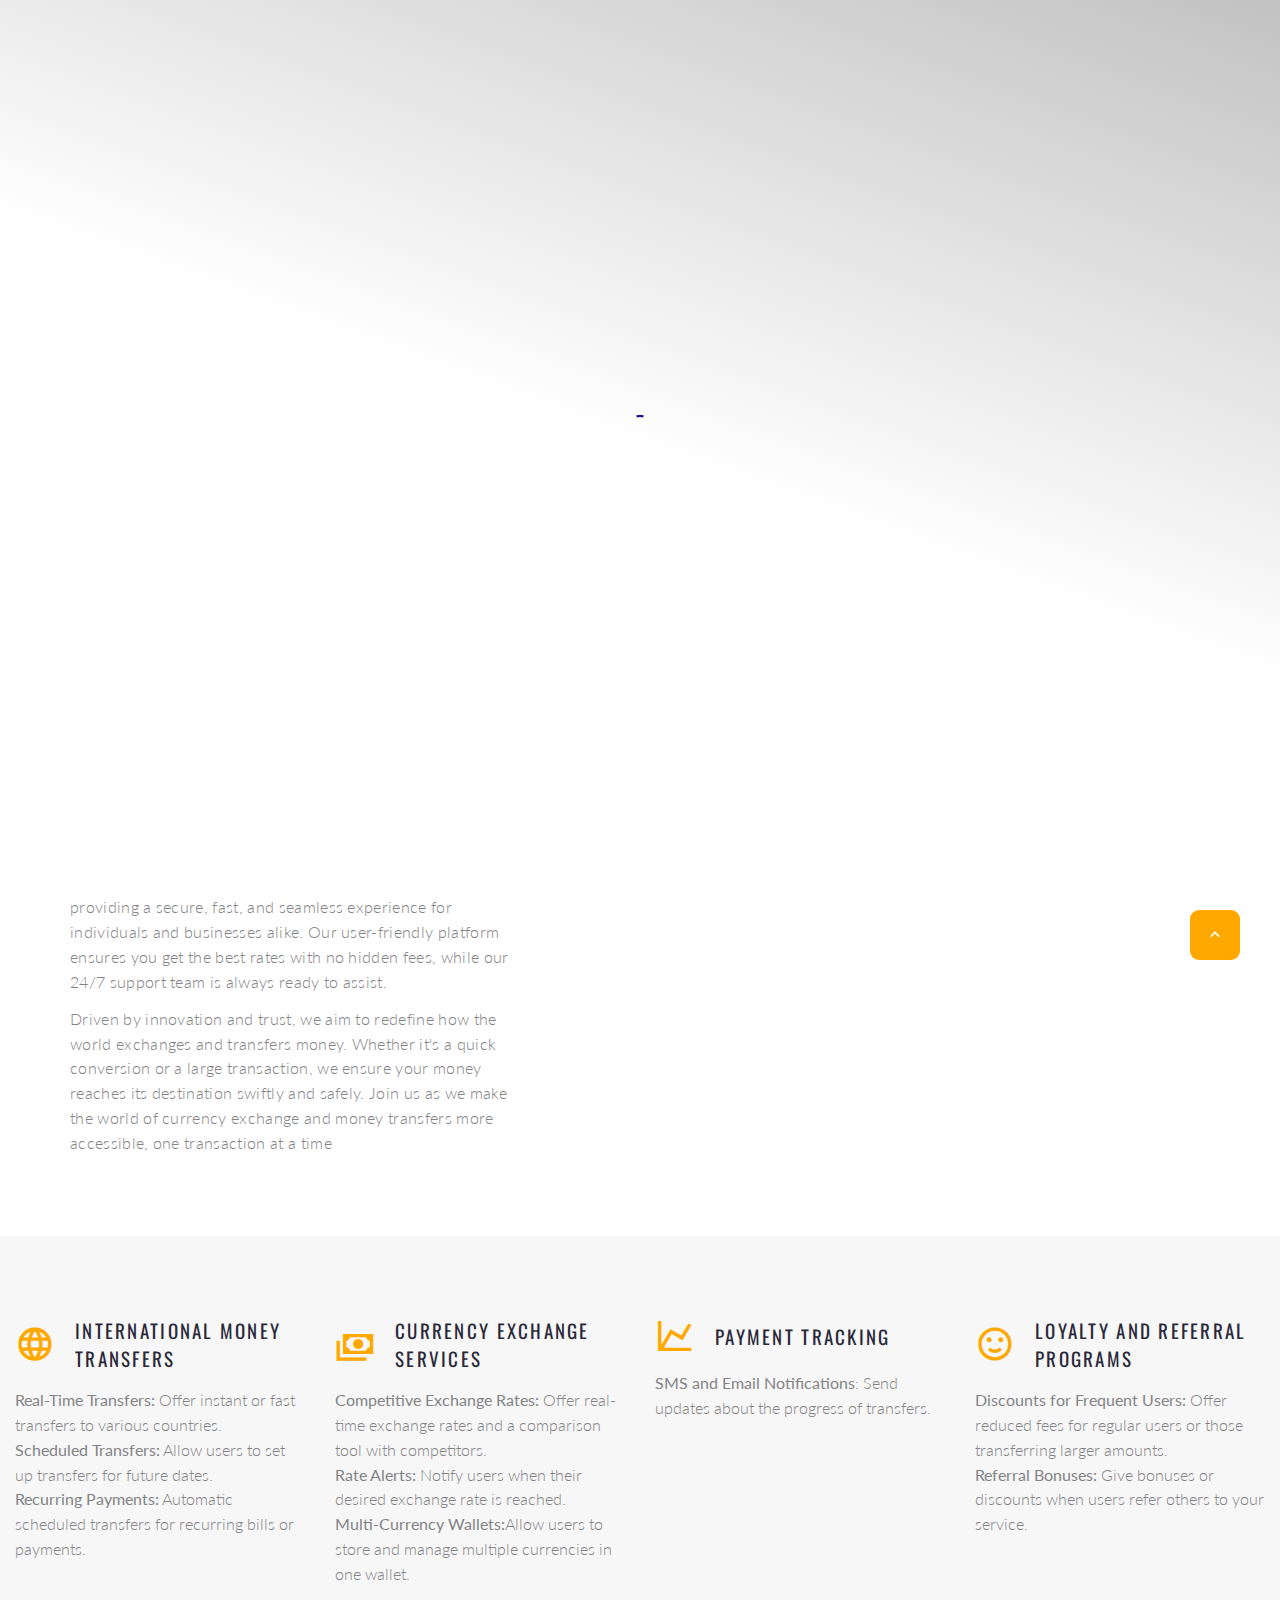
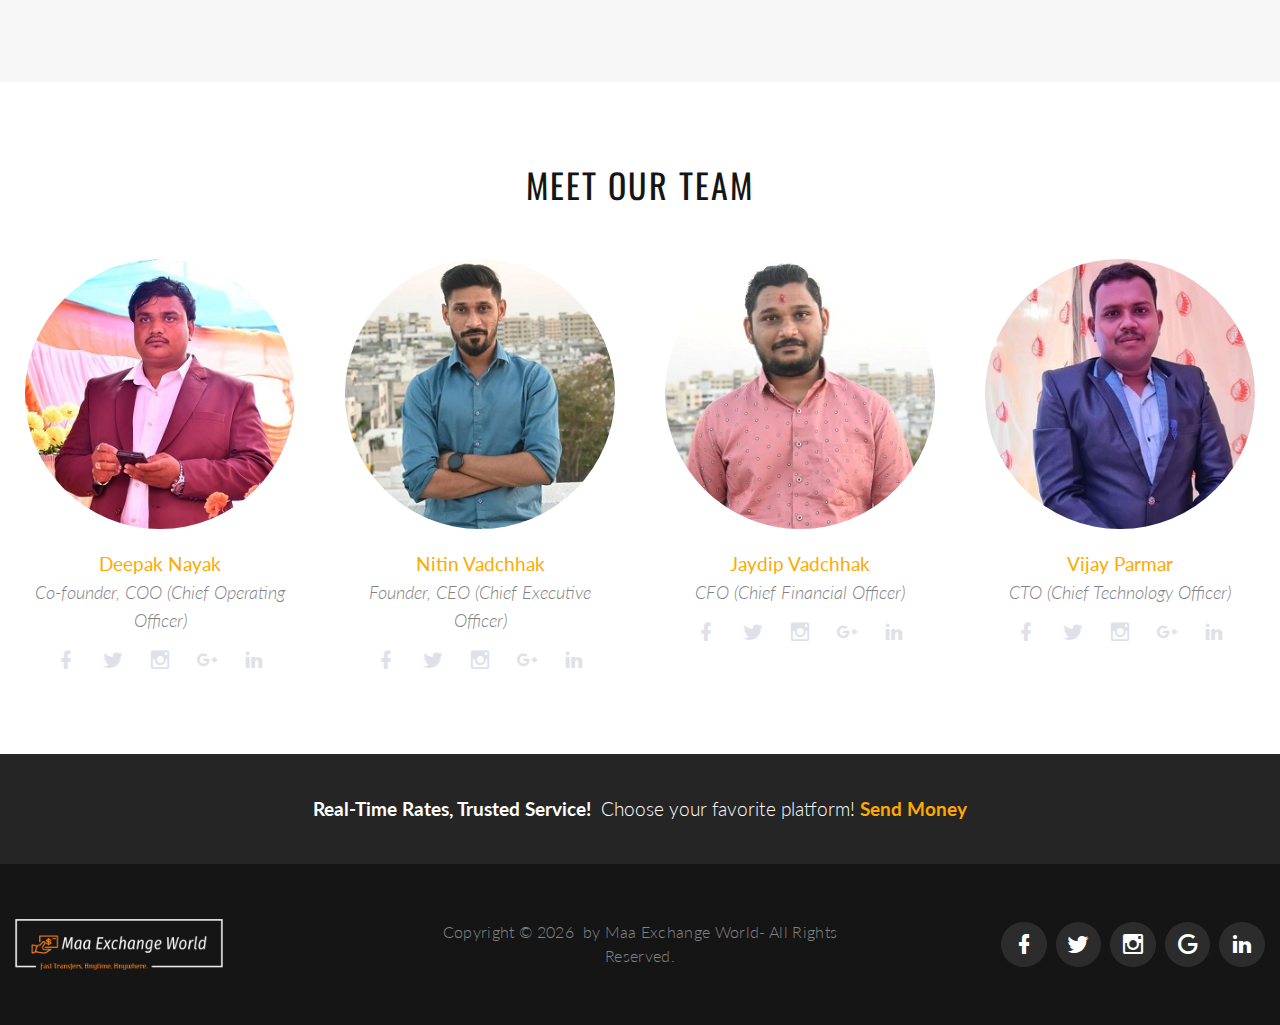
<file: about-us.html>
<!DOCTYPE html>
<html class="wide wow-animation" lang="en">
  <head>
    <!-- Site Title-->
    <title>About Us</title>
    <meta name="format-detection" content="telephone=no" />
    <meta
      name="viewport"
      content="width=device-width, height=device-height, initial-scale=1.0"
    />
    <meta http-equiv="X-UA-Compatible" content="IE=edge" />
    <meta charset="utf-8" />
    <link rel="icon" href="images/favicon.ico" type="image/x-icon" />
    <!-- Stylesheets -->
    <link
      rel="stylesheet"
      type="text/css"
      href="//fonts.googleapis.com/css?family=Oswald:200,400%7CLato:300,400,300italic,700%7CMontserrat:900"
    />
    <link rel="stylesheet" href="css/bootstrap.css" />
    <link rel="stylesheet" href="css/style.css" />
    <link rel="stylesheet" href="css/fonts.css" />
    <!--[if lt IE 10]>
      <div
        style="
          background: #212121;
          padding: 10px 0;
          box-shadow: 3px 3px 5px 0 rgba(0, 0, 0, 0.3);
          clear: both;
          text-align: center;
          position: relative;
          z-index: 1;
        "
      >
        <a href="http://windows.microsoft.com/en-US/internet-explorer/"
          ><img
            src="images/ie8-panel/warning_bar_0000_us.jpg"
            border="0"
            height="42"
            width="820"
            alt="You are using an outdated browser. For a faster, safer browsing experience, upgrade for free today."
        /></a>
      </div>
      <script src="js/html5shiv.min.js"></script>
    <![endif]-->
  </head>
  <body>
    <!-- Page preloader-->
    <div class="page-loader">
      <div class="page-loader-body">
        <div class="preloader-wrapper big active">
          <div class="spinner-layer spinner-blue">
            <div class="circle-clipper left">
              <div class="circle"></div>
            </div>
            <div class="gap-patch">
              <div class="circle"></div>
            </div>
            <div class="circle-clipper right">
              <div class="circle"></div>
            </div>
          </div>
          <div class="spinner-layer spinner-red">
            <div class="circle-clipper left">
              <div class="circle"></div>
            </div>
            <div class="gap-patch">
              <div class="circle"></div>
            </div>
            <div class="circle-clipper right">
              <div class="circle"></div>
            </div>
          </div>
          <div class="spinner-layer spinner-yellow">
            <div class="circle-clipper left">
              <div class="circle"></div>
            </div>
            <div class="gap-patch">
              <div class="circle"></div>
            </div>
            <div class="circle-clipper right">
              <div class="circle"></div>
            </div>
          </div>
          <div class="spinner-layer spinner-green">
            <div class="circle-clipper left">
              <div class="circle"></div>
            </div>
            <div class="gap-patch">
              <div class="circle"></div>
            </div>
            <div class="circle-clipper right">
              <div class="circle"></div>
            </div>
          </div>
        </div>
      </div>
    </div>
    <!-- Page-->
    <div class="page">
      <!-- Page Header-->
      <header
        class="section page-header breadcrumbs-custom-wrap bg-gradient bg-secondary-2 novi-background bg-cover"
      >
        <!-- RD Navbar-->
        <div class="rd-navbar-wrap rd-navbar-default">
          <nav
            class="rd-navbar"
            data-layout="rd-navbar-fixed"
            data-sm-layout="rd-navbar-fixed"
            data-md-layout="rd-navbar-fixed"
            data-md-device-layout="rd-navbar-fixed"
            data-lg-layout="rd-navbar-fullwidth"
            data-xl-layout="rd-navbar-static"
            data-lg-device-layout="rd-navbar-fixed"
            data-xl-device-layout="rd-navbar-static"
            data-md-stick-up-offset="2px"
            data-lg-stick-up-offset="2px"
            data-stick-up="true"
            data-sm-stick-up="true"
            data-md-stick-up="true"
            data-lg-stick-up="true"
            data-xl-stick-up="true"
          >
            <div class="rd-navbar-inner">
              <!-- RD Navbar Panel-->
              <div class="rd-navbar-panel">
                <!-- RD Navbar Toggle-->
                <button
                  class="rd-navbar-toggle"
                  data-rd-navbar-toggle=".rd-navbar-nav-wrap"
                >
                  <span></span>
                </button>
                <!-- RD Navbar Brand-->
                <div class="rd-navbar-brand">
                  <a class="brand-name" href="index.html"
                    ><img
                      class="logo-default"
                      src="images/logo-default-208x46.png"
                      alt=""
                      width="208"
                      height="46" /><img
                      class="logo-inverse"
                      src="images/logo-inverse-208x46.png"
                      alt=""
                      width="208"
                      height="46"
                  /></a>
                </div>
              </div>
              <div class="rd-navbar-aside-right">
                <div class="rd-navbar-nav-wrap">
                  <!-- RD Navbar Nav-->
                  <ul class="rd-navbar-nav">
                    <li><a href="index.html">Home</a></li>
                    <li class="active"><a href="about-us.html">About Us</a></li>
                    <li><a href="contacts.html">Contacts</a></li>
                    <li><a href="sendmoney.html">Send Money</a></li>
                  </ul>
                </div>
              </div>
            </div>
          </nav>
        </div>
        <!-- Breadcrumbs-->
        <section
          class="breadcrumbs-custom"
          style="background: url('images/about.jpg'); background-size: cover"
        >
          <div class="container">
            <p class="breadcrumbs-custom-subtitle">Who We Are</p>
            <p class="heading-1 breadcrumbs-custom-title">About Us</p>
            <ul class="breadcrumbs-custom-path">
              <li><a href="index.html">Home</a></li>
              <li class="active">About Us</li>
            </ul>
          </div>
        </section>
      </header>
      <!-- hi, we are brave-->
      <section class="section section-lg bg-default">
        <div class="container container-bigger">
          
            <div class="col-md-10 col-lg-6 col-xl-5">
              <h3>Hi, we are Maa Exchange World</h3>
           
              <p class="heading-5">
                Your Trusted Global Currency Exchange Partner
              </p>
              <p class="text-spacing-sm">
                At Maa Exchange World, we believe that money should move as freely as you do. Whether you're a traveler, business owner, or someone sending funds to family abroad, our mission is to make global currency exchange and money transfers simple, transparent, and affordable.
              </p><p class="text-spacing-sm">With a presence in over 150 countries and offering real-time exchange rates for hundreds of currencies, we are dedicated to providing a secure, fast, and seamless experience for individuals and businesses alike. Our user-friendly platform ensures you get the best rates with no hidden fees, while our 24/7 support team is always ready to assist.
              </p>
              <p class="text-spacing-sm">
Driven by innovation and trust, we aim to redefine how the world exchanges and transfers money. Whether it's a quick conversion or a large transaction, we ensure your money reaches its destination swiftly and safely. Join us as we make the world of currency exchange and money transfers more accessible, one transaction at a time
              </p>
             
            </div>
           
         
        </div>
      </section>

      <!-- Small Features-->
      <section
        class="section section-lg section-lg-alternative bg-gray-lighter novi-background bg-cover"
      >
        <div class="container container-wide">
          <div class="row row-50 justify-content-sm-center text-gray-light">
            <div class="col-sm-10 col-md-6 col-xl-3">
              <article class="box-minimal">
                <div class="box-minimal-header">
                  <div
                    class="box-minimal-icon box-minimal-icon-lg novi-icon mdi mdi mdi-web"
                  ></div>
                  <h6 class="box-minimal-title">
                    International Money Transfers
                  </h6>
                </div>
                <p>
                  <ul>
                    <li><b>Real-Time Transfers:</b> Offer instant or fast transfers to
                      various countries.</li>
                    <li><b>Scheduled Transfers:</b> Allow users to set up
                      transfers for future dates.</li>
                      <li><b>Recurring Payments:</b> Automatic
                        scheduled transfers for recurring bills or payments.</li>
                  </ul>
                
                </p>
              </article>
            </div>
            <div class="col-sm-10 col-md-6 col-xl-3">
              <article class="box-minimal">
                <div class="box-minimal-header">
                  <div
                    class="box-minimal-icon box-minimal-icon-lg novi-icon mdi mdi-cash-multiple"
                  ></div>
                  <h6 class="box-minimal-title">Currency Exchange Services</h6>
                </div>
                <p>
                  <ul>
                    <li><b>Competitive Exchange Rates: </b>  Offer real-time exchange rates and a comparison tool with competitors.</li>
                    <li><b> Rate Alerts:</b> Notify users when their desired exchange rate is reached.</li>
                      <li><b>Multi-Currency Wallets:</b>Allow users to store and manage multiple currencies in one wallet.</li>
                  </ul>
              
                </p>
              </article>
            </div>
            <div class="col-sm-10 col-md-6 col-xl-3">
              <article class="box-minimal">
                <div class="box-minimal-header">
                  <div
                    class="box-minimal-icon box-minimal-icon-lg novi-icon mdi mdi-chart-line"
                  ></div>
                  <h6 class="box-minimal-title">Payment Tracking</h6>
                </div>
                <p>
                  <b>SMS and Email Notifications</b>: Send updates about the progress
                  of transfers.
                </p>
              </article>
            </div>
            <div class="col-sm-10 col-md-6 col-xl-3">
              <article class="box-minimal">
                <div class="box-minimal-header">
                  <div
                    class="box-minimal-icon box-minimal-icon-lg novi-icon mdi mdi-emoticon-happy"
                  ></div>
                  <h6 class="box-minimal-title"> Loyalty and Referral Programs</h6>
                </div>
                <p>
                  <ul>
                    <li><b>Discounts for Frequent Users: </b>Offer reduced fees for regular users or those transferring larger amounts.</li>
                    <li><b> Referral Bonuses: </b>Give bonuses or discounts when users refer others to your service.</li>
                  </ul>

                </p>
              </article>
            </div>
          </div>
        </div>
      </section>

      <!-- our team-->
      <section class="section section-lg text-center novi-background bg-cover">
        <div class="container container-wide">
          <h3>MEET OUR TEAM</h3>
   
          <div
            class="row row-50 row-xxl-90 justify-content-sm-center offset-custom-2"
          >
            <div class="col-md-6 col-lg-3">
              <div class="team-classic team-classic-circle">
                <figure>
                  <img
                    class="rounded-circle"
                    src="images/Deepak.jpg"
                    alt=""
                    width="300"
                    height="300"
                  />
                </figure>
                <div class="team-classic-caption">
                  <h5>
                    <a class="team-classic-title" href="#">Deepak Nayak</a>
                  </h5>
                  <p class="team-classic-job-position">
                    Co-founder, COO (Chief Operating Officer)
                  </p>
                  <ul class="list-inline list-team">
                    <li class="list-inline-item">
                      <a
                        class="icon novi-icon icon-sm-bigger icon-gray-1 mdi mdi-facebook"
                        href="#"
                      ></a>
                    </li>
                    <li class="list-inline-item">
                      <a
                        class="icon novi-icon icon-sm-bigger icon-gray-1 mdi mdi-twitter"
                        href="#"
                      ></a>
                    </li>
                    <li class="list-inline-item">
                      <a
                        class="icon novi-icon icon-sm-bigger icon-gray-1 mdi mdi-instagram"
                        href="#"
                      ></a>
                    </li>
                    <li class="list-inline-item">
                      <a
                        class="icon novi-icon icon-sm-bigger icon-gray-1 mdi mdi-google-plus"
                        href="#"
                      ></a>
                    </li>
                    <li class="list-inline-item">
                      <a
                        class="icon novi-icon icon-sm-bigger icon-gray-1 mdi mdi-linkedin"
                        href="#"
                      ></a>
                    </li>
                  </ul>
                </div>
              </div>
            </div>
            <div class="col-md-6 col-lg-3">
              <div class="team-classic team-classic-circle">
                <figure>
                  <img
                    class="rounded-circle"
                    src="images/kano.jpg"
                    alt=""
                    width="300"
                    height="300"
                  />
                </figure>
                <div class="team-classic-caption">
                  <h5>
                    <a class="team-classic-title" href="#">Nitin Vadchhak</a>
                  </h5>
                  <p class="team-classic-job-position">
                    Founder, CEO (Chief Executive Officer)
                  </p>
                  <ul class="list-inline list-team">
                    <li class="list-inline-item">
                      <a
                        class="icon novi-icon icon-sm-bigger icon-gray-1 mdi mdi-facebook"
                        href="#"
                      ></a>
                    </li>
                    <li class="list-inline-item">
                      <a
                        class="icon novi-icon icon-sm-bigger icon-gray-1 mdi mdi-twitter"
                        href="#"
                      ></a>
                    </li>
                    <li class="list-inline-item">
                      <a
                        class="icon novi-icon icon-sm-bigger icon-gray-1 mdi mdi-instagram"
                        href="#"
                      ></a>
                    </li>
                    <li class="list-inline-item">
                      <a
                        class="icon novi-icon icon-sm-bigger icon-gray-1 mdi mdi-google-plus"
                        href="#"
                      ></a>
                    </li>
                    <li class="list-inline-item">
                      <a
                        class="icon novi-icon icon-sm-bigger icon-gray-1 mdi mdi-linkedin"
                        href="#"
                      ></a>
                    </li>
                  </ul>
                </div>
              </div>
            </div>
            <div class="col-md-6 col-lg-3">
              <div class="team-classic team-classic-circle">
                <figure>
                  <img
                    class="rounded-circle"
                    src="images/jaydeep.jpg"
                    alt=""
                    width="300"
                    height="300"
                  />
                </figure>
                <div class="team-classic-caption">
                  <h5>
                    <a class="team-classic-title" href="#">Jaydip Vadchhak</a>
                  </h5>
                  <p class="team-classic-job-position">
                    CFO (Chief Financial Officer)
                  </p>
                  <ul class="list-inline list-team">
                    <li class="list-inline-item">
                      <a
                        class="icon novi-icon icon-sm-bigger icon-gray-1 mdi mdi-facebook"
                        href="#"
                      ></a>
                    </li>
                    <li class="list-inline-item">
                      <a
                        class="icon novi-icon icon-sm-bigger icon-gray-1 mdi mdi-twitter"
                        href="#"
                      ></a>
                    </li>
                    <li class="list-inline-item">
                      <a
                        class="icon novi-icon icon-sm-bigger icon-gray-1 mdi mdi-instagram"
                        href="#"
                      ></a>
                    </li>
                    <li class="list-inline-item">
                      <a
                        class="icon novi-icon icon-sm-bigger icon-gray-1 mdi mdi-google-plus"
                        href="#"
                      ></a>
                    </li>
                    <li class="list-inline-item">
                      <a
                        class="icon novi-icon icon-sm-bigger icon-gray-1 mdi mdi-linkedin"
                        href="#"
                      ></a>
                    </li>
                  </ul>
                </div>
              </div>
            </div>
            <div class="col-md-6 col-lg-3">
              <div class="team-classic team-classic-circle">
                <figure>
                  <img
                    class="rounded-circle"
                    src="images/Vijay.jpg"
                    alt=""
                    width="300"
                    height="300"
                  />
                </figure>
                <div class="team-classic-caption">
                  <h5>
                    <a class="team-classic-title" href="#">Vijay Parmar</a>
                  </h5>
                  <p class="team-classic-job-position">
                    CTO (Chief Technology Officer)
                  </p>
                  <ul class="list-inline list-team">
                    <li class="list-inline-item">
                      <a
                        class="icon novi-icon icon-sm-bigger icon-gray-1 mdi mdi-facebook"
                        href="#"
                      ></a>
                    </li>
                    <li class="list-inline-item">
                      <a
                        class="icon novi-icon icon-sm-bigger icon-gray-1 mdi mdi-twitter"
                        href="#"
                      ></a>
                    </li>
                    <li class="list-inline-item">
                      <a
                        class="icon novi-icon icon-sm-bigger icon-gray-1 mdi mdi-instagram"
                        href="#"
                      ></a>
                    </li>
                    <li class="list-inline-item">
                      <a
                        class="icon novi-icon icon-sm-bigger icon-gray-1 mdi mdi-google-plus"
                        href="#"
                      ></a>
                    </li>
                    <li class="list-inline-item">
                      <a
                        class="icon novi-icon icon-sm-bigger icon-gray-1 mdi mdi-linkedin"
                        href="#"
                      ></a>
                    </li>
                  </ul>
                </div>
              </div>
            </div>
          </div>
        </div>
      </section>

      <!-- Our history-->
      <!-- <section class="section section-lg bg-gray-700 novi-background bg-cover">
        <div class="container container-bigger">
          <div
            class="row row-fix row-50 justify-content-sm-center justify-content-xl-between"
          >
            <div class="col-sm-10 col-md-12 col-xl-7">
              <h3>Agency's Timeline</h3>
           
              <p class="text-gray-light">
                Lorem ipsum dolor sit amet, consectetur adipiscing elit, sed do
                eiusmod tempor incididunt ut labore et dolore magna aliqua. Ut
                enim ad minim veniam, quis nostrud exercitation ullamco laboris
                nisi
              </p>
              <div class="time-line-vertical inset-md">
                <div class="time-line-vertical-element">
                  <div
                    class="unit unit-sm flex-column flex-md-row unit-spacing-xxl"
                  >
                    <div class="unit-left">
                      <div class="time-line-time">
                        <time
                          class="wow fadeInLeft"
                          data-wow-delay=".0s"
                          datetime="2018"
                          >April 2016</time
                        >
                      </div>
                    </div>
                    <div class="unit-body">
                      <div
                        class="time-line-content wow fadeInRight"
                        data-wow-delay=".6s"
                      >
                        <h5>
                          We gathered the team of dedicated and knowledgeable
                          traveling specialists
                        </h5>
                        <p>
                          Lorem ipsum dolor sit amet, consectetur adipiscing
                          elit, sed do eiusmod tempor incididunt ut labore et
                          dolore magna aliqua. Ut enim ad minim veniam, quis
                          nostrud exercitation
                        </p>
                      </div>
                    </div>
                  </div>
                </div>
                <div class="time-line-vertical-element">
                  <div class="unit flex-column flex-md-row unit-spacing-xxl">
                    <div class="unit-left">
                      <div class="time-line-time">
                        <time
                          class="wow fadeInLeft"
                          data-wow-delay=".1s"
                          datetime="2018"
                          >September 2016</time
                        >
                      </div>
                    </div>
                    <div class="unit-body">
                      <div
                        class="time-line-content wow fadeInRight"
                        data-wow-delay=".7s"
                      >
                        <h5>Extending our range of tours and excursions</h5>
                        <p>
                          Aenean et tortor at risus viverra adipiscing at in
                          tellus. Nam aliquam sem et tortor consequat id porta
                          nibh venenatis. Eu lobortis elementum nibh tellus. Id
                          eu nisl nunc mi.
                        </p>
                      </div>
                    </div>
                  </div>
                </div>
                <div class="time-line-vertical-element">
                  <div class="unit flex-column flex-md-row unit-spacing-xxl">
                    <div class="unit-left">
                      <div class="time-line-time">
                        <time
                          class="wow fadeInLeft"
                          data-wow-delay=".2s"
                          datetime="2018"
                          >March 2019</time
                        >
                      </div>
                    </div>
                    <div class="unit-body">
                      <div
                        class="time-line-content wow fadeInRight"
                        data-wow-delay=".8s"
                      >
                        <h5>Partnering with international tour companies</h5>
                        <p>
                          Malesuada fames ac turpis egestas sed tempus urna et
                          pharetra. Cursus mattis molestie a iaculis at erat
                          pellentesque. Turpis in eu mi bibendum neque egestas
                          congue quisque
                        </p>
                      </div>
                    </div>
                  </div>
                </div>
              </div>
            </div>
            <div class="col-sm-10 col-md-12 col-xl-4">
              <div class="row row-30">
                <div
                  class="col-md-4 col-xl-12 wow fadeInUp"
                  data-wow-delay=".1s"
                >
                  <img
                    src="images/about-us-2-420x280.jpg"
                    alt=""
                    width="420"
                    height="280"
                  />
                </div>
                <div
                  class="col-md-4 col-xl-12 wow fadeInUp"
                  data-wow-delay=".2s"
                >
                  <img
                    src="images/about-us-3-420x280.jpg"
                    alt=""
                    width="420"
                    height="280"
                  />
                </div>
                <div
                  class="col-md-4 col-xl-12 wow fadeInUp"
                  data-wow-delay=".3s"
                >
                  <img
                    src="images/about-us-4-420x280.jpg"
                    alt=""
                    width="420"
                    height="280"
                  />
                </div>
              </div>
            </div>
          </div>
        </div>
      </section> -->

      <!-- Projects-->
      <!-- <section
        class="section section-lg bg-gray-lighter text-center novi-background bg-cover"
      >
        <div class="container container-wide">
          <div class="row row-fix row-50 justify-content-md-center">
            <div class="col-sm-12 col-md-10 col-lg-8 col-xl-7 col-xxl-6">
              <h3>Destinations</h3>
        
              <p>
                Lorem ipsum dolor sit amet, consectetur adipiscing elit, sed do
                eiusmod tempor incididunt ut labore et dolore magna aliqua. Ut
                enim ad minim veniam, quis nostrud exercitation ullamco laboris
              </p>
            </div>
          </div>
          <div class="row row-50" data-lightgallery="group">
            <div class="col-sm-12 col-md-6 col-lg-4">
              <a
                class="gallery-item titled-gallery-item"
                href="images/project-1-1200x800-original.jpg"
                data-lightgallery="item"
              >
                <div class="gallery-item-image">
                  <figure>
                    <img
                      src="images/project-1-570x380.jpg"
                      alt=""
                      width="570"
                      height="380"
                    />
                  </figure>
                  <div class="caption"></div></div
              ></a>
              <div class="titled-gallery-caption">
                <a href="#">Bora Bora</a>
              </div>
            </div>
            <div class="col-sm-12 col-md-6 col-lg-4">
              <a
                class="gallery-item titled-gallery-item"
                href="images/project-2-1200x800-original.jpg"
                data-lightgallery="item"
              >
                <div class="gallery-item-image">
                  <figure>
                    <img
                      src="images/project-2-570x380.jpg"
                      alt=""
                      width="570"
                      height="380"
                    />
                  </figure>
                  <div class="caption"></div></div
              ></a>
              <div class="titled-gallery-caption"><a href="#">Egypt</a></div>
            </div>
            <div class="col-sm-12 col-md-6 col-lg-4">
              <a
                class="gallery-item titled-gallery-item"
                href="images/project-3-1200x800-original.jpg"
                data-lightgallery="item"
              >
                <div class="gallery-item-image">
                  <figure>
                    <img
                      src="images/project-3-570x380.jpg"
                      alt=""
                      width="570"
                      height="380"
                    />
                  </figure>
                  <div class="caption"></div></div
              ></a>
              <div class="titled-gallery-caption"><a href="#">Thailand</a></div>
            </div>
            <div class="col-sm-12 col-md-6 col-lg-4">
              <a
                class="gallery-item titled-gallery-item"
                href="images/project-4-1200x800-original.jpg"
                data-lightgallery="item"
              >
                <div class="gallery-item-image">
                  <figure>
                    <img
                      src="images/project-4-570x380.jpg"
                      alt=""
                      width="570"
                      height="380"
                    />
                  </figure>
                  <div class="caption"></div></div
              ></a>
              <div class="titled-gallery-caption">
                <a href="#">Dominicana</a>
              </div>
            </div>
            <div class="col-sm-12 col-md-6 col-lg-4">
              <a
                class="gallery-item titled-gallery-item"
                href="images/project-5-1200x800-original.jpg"
                data-lightgallery="item"
              >
                <div class="gallery-item-image">
                  <figure>
                    <img
                      src="images/project-5-570x380.jpg"
                      alt=""
                      width="570"
                      height="380"
                    />
                  </figure>
                  <div class="caption"></div></div
              ></a>
              <div class="titled-gallery-caption"><a href="#">Jamaica</a></div>
            </div>
            <div class="col-sm-12 col-md-6 col-lg-4">
              <a
                class="gallery-item titled-gallery-item"
                href="images/project-6-1200x800-original.jpg"
                data-lightgallery="item"
              >
                <div class="gallery-item-image">
                  <figure>
                    <img
                      src="images/project-6-570x380.jpg"
                      alt=""
                      width="570"
                      height="380"
                    />
                  </figure>
                  <div class="caption"></div></div
              ></a>
              <div class="titled-gallery-caption">
                <a href="#">Huntington Beach</a>
              </div>
            </div>
            <div class="col-12">
              <a class="button button-secondary button-nina" href="#"
                >view all Destinations</a
              >
            </div>
          </div>
        </div>
      </section> -->

      <!-- CTA Gradient-->
      <section
        class="section section-xs text-center bg-gray-700 novi-background bg-cover"
      >
        <div class="container container-wide">
          <div class="box-cta-thin">
            <p class="big">
              <strong>Real-Time Rates, Trusted Service! </strong>&nbsp;<span
                >Choose your favorite platform!</span
              >&nbsp;<a class="link-bold" href="#">Send Money </a>
            </p>
          </div>
        </div>
      </section>
      <!-- Footer Minimal-->
      <footer
        class="section page-footer page-footer-minimal novi-background bg-cover text-center bg-gray-darker"
      >
        <div class="container container-wide">
          <div
            class="row row-fix justify-content-sm-center align-items-md-center row-30"
          >
            <div class="col-md-10 col-lg-7 col-xl-4 text-xl-left">
              <a href="index.html"
                ><img
                  class="inverse-logo"
                  src="images/logo-inverse-208x46.png"
                  alt=""
                  width="208"
                  height="46"
              /></a>
            </div>
            <div class="col-md-10 col-lg-7 col-xl-4">
              <p class="right">
                Copyright &#169;&nbsp;<span class="copyright-year"></span>
                &nbsp;by&nbsp;<a href="https://mew.techlearnershub.com/">
                  Maa Exchange World</a
                >- All Rights Reserved.
              </p>
            </div>
            <div class="col-md-10 col-lg-7 col-xl-4 text-xl-right">
              <ul class="group-xs group-middle">
                <li>
                  <a
                    class="icon novi-icon icon-md-middle icon-circle icon-secondary-5-filled mdi mdi-facebook"
                    href="#"
                  ></a>
                </li>
                <li>
                  <a
                    class="icon novi-icon icon-md-middle icon-circle icon-secondary-5-filled mdi mdi-twitter"
                    href="#"
                  ></a>
                </li>
                <li>
                  <a
                    class="icon novi-icon icon-md-middle icon-circle icon-secondary-5-filled mdi mdi-instagram"
                    href="#"
                  ></a>
                </li>
                <li>
                  <a
                    class="icon novi-icon icon-md-middle icon-circle icon-secondary-5-filled mdi mdi-google"
                    href="#"
                  ></a>
                </li>
                <li>
                  <a
                    class="icon novi-icon icon-md-middle icon-circle icon-secondary-5-filled mdi mdi-linkedin"
                    href="#"
                  ></a>
                </li>
              </ul>
            </div>
          </div>
        </div>
      </footer>
    </div>
    <!-- Global Mailform Output-->
    <div class="snackbars" id="form-output-global"></div>
    <!-- Javascript-->
    <script src="js/core.min.js"></script>
    <script src="js/script.js"></script>
  </body>
</html>
</file>
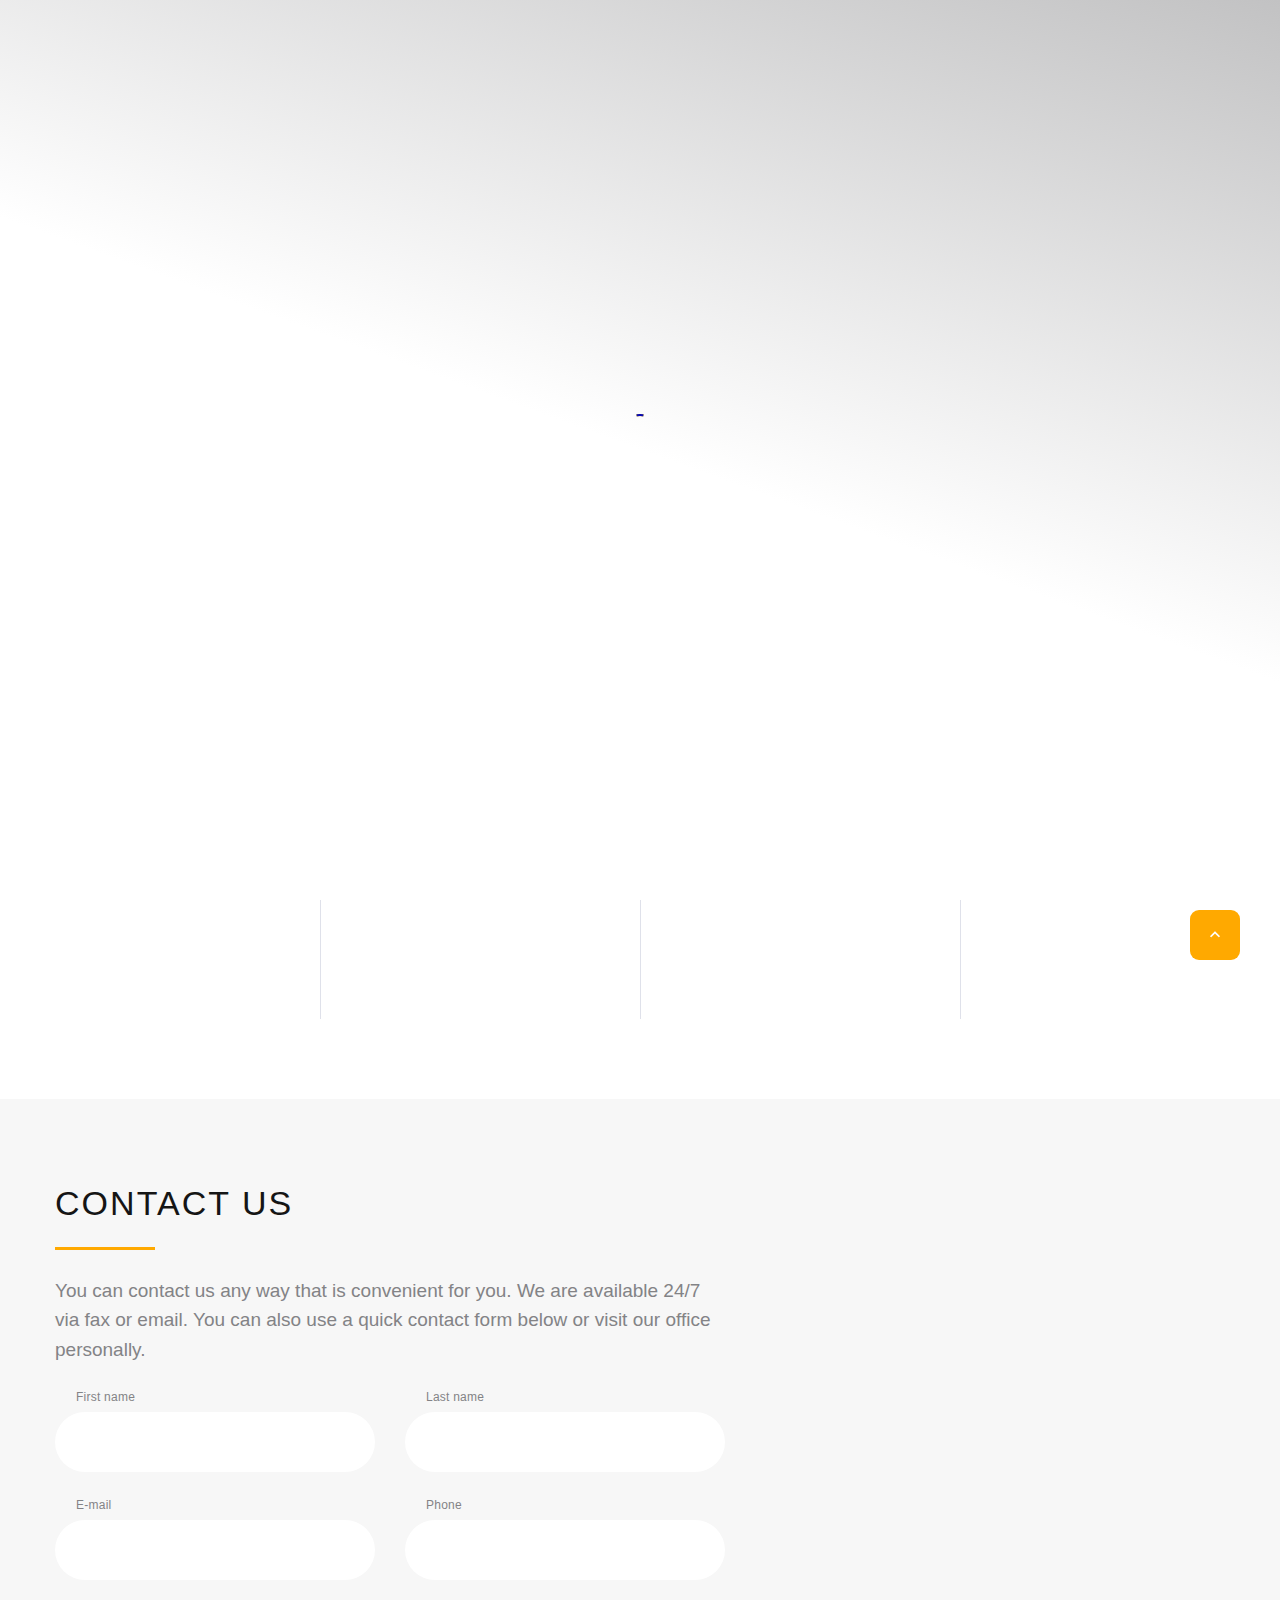
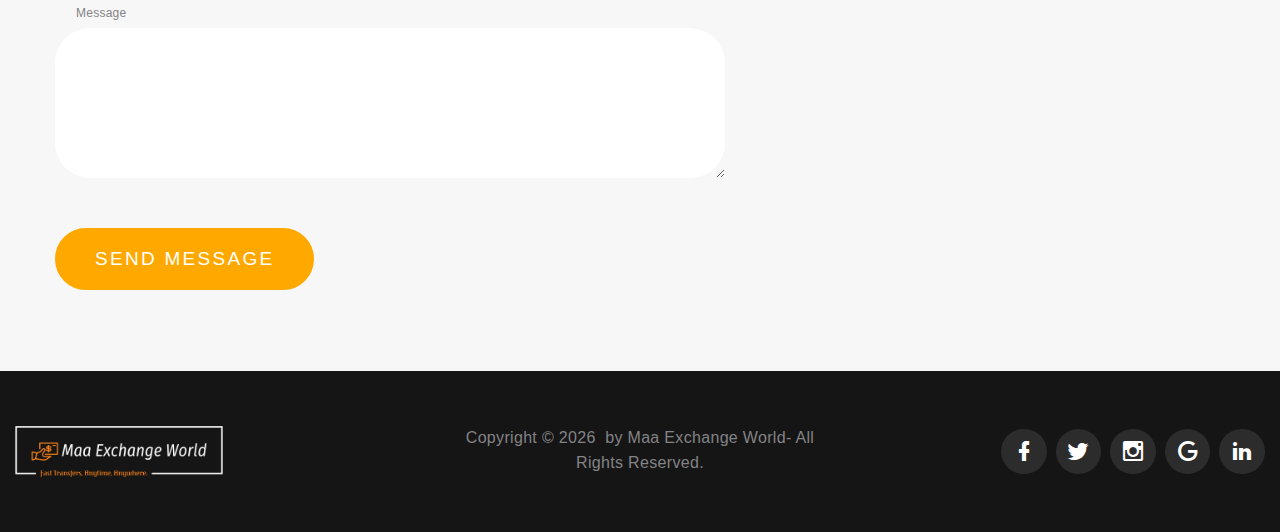
<file: contacts.html>
<!DOCTYPE html>
<html class="wide wow-animation" lang="en">
  <head>
    <!-- Site Title-->
    <title>Contacts</title>
    <meta name="format-detection" content="telephone=no" />
    <meta
      name="viewport"
      content="width=device-width, height=device-height, initial-scale=1.0"
    />
    <meta http-equiv="X-UA-Compatible" content="IE=edge" />
    <meta charset="utf-8" />
    <link rel="icon" href="images/favicon.ico" type="image/x-icon" />
    <!-- Stylesheets -->
    <!-- <link
      rel="stylesheet"
      type="text/css"
      href="//fonts.googleapis.com/css?family=Oswald:200,400%7CLato:300,400,300italic,700%7CMontserrat:900"
    /> -->
    <link
      rel="stylesheet"
      type="text/css"
      href="//fonts.googleapis.com/css?family=Poppins:400,500,600%7CTeko:300,400,500%7CMaven+Pro:500"
    />
    <link rel="stylesheet" href="css/bootstrap.css" />
    <link rel="stylesheet" href="css/style.css" />
    <link rel="stylesheet" href="css/fonts.css" />
    <!--[if lt IE 10]>
      <div
        style="
          background: #212121;
          padding: 10px 0;
          box-shadow: 3px 3px 5px 0 rgba(0, 0, 0, 0.3);
          clear: both;
          text-align: center;
          position: relative;
          z-index: 1;
        "
      >
        <a href="http://windows.microsoft.com/en-US/internet-explorer/"
          ><img
            src="images/ie8-panel/warning_bar_0000_us.jpg"
            border="0"
            height="42"
            width="820"
            alt="You are using an outdated browser. For a faster, safer browsing experience, upgrade for free today."
        /></a>
      </div>
      <script src="js/html5shiv.min.js"></script>
    <![endif]-->
  </head>
  <body>
    <!-- Page preloader-->
    <div class="page-loader">
      <div class="page-loader-body">
        <div class="preloader-wrapper big active">
          <div class="spinner-layer spinner-blue">
            <div class="circle-clipper left">
              <div class="circle"></div>
            </div>
            <div class="gap-patch">
              <div class="circle"></div>
            </div>
            <div class="circle-clipper right">
              <div class="circle"></div>
            </div>
          </div>
          <div class="spinner-layer spinner-red">
            <div class="circle-clipper left">
              <div class="circle"></div>
            </div>
            <div class="gap-patch">
              <div class="circle"></div>
            </div>
            <div class="circle-clipper right">
              <div class="circle"></div>
            </div>
          </div>
          <div class="spinner-layer spinner-yellow">
            <div class="circle-clipper left">
              <div class="circle"></div>
            </div>
            <div class="gap-patch">
              <div class="circle"></div>
            </div>
            <div class="circle-clipper right">
              <div class="circle"></div>
            </div>
          </div>
          <div class="spinner-layer spinner-green">
            <div class="circle-clipper left">
              <div class="circle"></div>
            </div>
            <div class="gap-patch">
              <div class="circle"></div>
            </div>
            <div class="circle-clipper right">
              <div class="circle"></div>
            </div>
          </div>
        </div>
      </div>
    </div>
    <!-- Page-->
    <div class="page">
      <!-- Page Header-->
      <header
        class="section page-header breadcrumbs-custom-wrap bg-gradient bg-secondary-2 novi-background bg-cover"
      >
        <!-- RD Navbar-->
        <div class="rd-navbar-wrap rd-navbar-default">
          <nav
            class="rd-navbar"
            data-layout="rd-navbar-fixed"
            data-sm-layout="rd-navbar-fixed"
            data-md-layout="rd-navbar-fixed"
            data-md-device-layout="rd-navbar-fixed"
            data-lg-layout="rd-navbar-fullwidth"
            data-xl-layout="rd-navbar-static"
            data-lg-device-layout="rd-navbar-fixed"
            data-xl-device-layout="rd-navbar-static"
            data-md-stick-up-offset="2px"
            data-lg-stick-up-offset="2px"
            data-stick-up="true"
            data-sm-stick-up="true"
            data-md-stick-up="true"
            data-lg-stick-up="true"
            data-xl-stick-up="true"
          >
            <div class="rd-navbar-inner">
              <!-- RD Navbar Panel-->
              <div class="rd-navbar-panel">
                <!-- RD Navbar Toggle-->
                <button
                  class="rd-navbar-toggle"
                  data-rd-navbar-toggle=".rd-navbar-nav-wrap"
                >
                  <span></span>
                </button>
                <!-- RD Navbar Brand-->
                <div class="rd-navbar-brand">
                  <a class="brand-name" href="index.html"
                    ><img
                      class="logo-default"
                      src="images/logo-default-208x46.png"
                      alt=""
                      width="208"
                      height="46" /><img
                      class="logo-inverse"
                      src="images/logo-inverse-208x46.png"
                      alt=""
                      width="208"
                      height="46"
                  /></a>
                </div>
              </div>
              <div class="rd-navbar-aside-right">
                <div class="rd-navbar-nav-wrap">
                  <!-- RD Navbar Nav-->
                  <ul class="rd-navbar-nav">
                    <li><a href="index.html">Home</a></li>
                    <li><a href="about-us.html">About Us</a></li>
                    <li class="active"><a href="contacts.html">Contacts</a></li>
                    <li><a href="sendmoney.html">Send Money</a></li>
                  </ul>
                </div>
              </div>
            </div>
          </nav>
        </div>
        <!-- Breadcrumbs-->
        <section
          class="breadcrumbs-custom"
          style="background: url('images/contact.jpg'); background-size: cover"
        >
          <div class="container">
            <p class="breadcrumbs-custom-subtitle">Get in Touch with Us</p>
            <p class="heading-1 breadcrumbs-custom-title">Contact-Us</p>
            <ul class="breadcrumbs-custom-path">
              <li><a href="index.html">Home</a></li>
              <li class="active">Contacts</li>
            </ul>
          </div>
        </section>
      </header>
      <!-- Contact info-->
      <section class="section section-lg bg-default text-center">
        <div class="container container-wide">
          <div class="row row-fix row-50 row-custom-bordered">
            <div class="col-sm-6 col-lg-3">
              <!-- Box minimal-->
              <article class="box-simple">
                <div class="box-simple-icon novi-icon mdi mdi-map-marker"></div>
                <h6>Address</h6>
                <div class="box-simple-text">
                  <a href="#"
                    >4TH FL, SHOP-303 AKSHAR SQUARE,NR AKSHAR WADI, DHABHOLI
                    ROAD,KATARGAM,SY-38 PAIKI 1.3.4 TPS-35 FP-35 SURAT-395004
                    GUJARAT,INDIA</a
                  >
                </div>
                <br/>
                <div class="text-spacing-sm"><iframe
                  src="https://www.google.com/maps/embed?pb=!1m13!1m8!1m3!1d14875.718206002955!2d72.814439!3d21.234642!3m2!1i1024!2i768!4f13.1!3m2!1m1!2zMjHCsDE0JzA0LjciTiA3MsKwNDgnNTkuOSJF!5e0!3m2!1sen!2sin!4v1688988578429!5m2!1sen!2sin"
                  width="200"
                  height="200"
                  style="border: 0"
                  allowfullscreen=""
                  loading="lazy"
                  referrerpolicy="no-referrer-when-downgrade"
                ></iframe></div>
                
              </article>
            </div>
            <div class="col-sm-6 col-lg-3">
              <!-- Box simple-->
              <article class="box-simple">
                <div class="box-simple-icon novi-icon mdi mdi-phone"></div>
                <h6>phones</h6>
                <div class="box-simple-text">
                  <ul class="list-comma list-0">
                    <li> <p>Jaydip Vadchhak</p>
                      <a href="tel:+91 7862072893">+91 7862072893</a></li>    
                  </ul>
                 
                </div>
                <div class="box-simple-text">
                  <ul class="list-comma list-0">
                    <li><p>Deepak Nayak</p>
                      <a href="tel:+91 6359096603">+91 6359096603</a></li>                        
                  </ul>
                 
                </div>
                <div class="box-simple-text">
                  <ul class="list-comma list-0">

                      <li><p>Nitin Vadchhak</p>
                        <a href="tel:+91 6351467653">+91 6351467653</a></li>
                        
                  </ul>
                 
                </div>
              </article>
            </div>
            <div class="col-sm-6 col-lg-3">
              <!-- Box simple-->
              <article class="box-simple">
                <div class="box-simple-icon novi-icon mdi mdi-email-open"></div>
                <h6>e-mail</h6>
                <div class="box-simple-text">
                  <ul class="list-comma list-0">
                    <li><a href="mailto:maaexchangeworld@gmail.com">maaexchangeworld@gmail.com</a></li>
                  </ul>
                </div>
              </article>
            </div>
            <div class="col-sm-6 col-lg-3">
              <!-- Box simple-->
              <article class="box-simple">
                <div
                  class="box-simple-icon novi-icon mdi mdi-calendar-clock"
                ></div>
                <h6>opening hours</h6>
                <div class="box-simple-text">
                  <ul class="list-0">
                    <li>Mon–Fri: 9:00 am–9:00 pm</li>
                    <li>Sat–Sun: 11:00 am–4:00 pm</li>
                  </ul>
                </div>
              </article>
            </div>
          </div>
        </div>
      </section>

      <!-- Contact us-->
      <section
        class="section section-wrap bg-gray-lighter novi-background bg-cover"
      >
        <div class="section-wrap-inner">
          <div class="container container-bigger">
            <div class="row row-fix row-50">
              <div class="col-lg-8 col-xl-7">
                <div class="section-wrap-content section-lg">
                  <h3>Contact us</h3>
                  <hr class="divider divider-left divider-secondary" />
                  <p class="big">
                    You can contact us any way that is convenient for you. We
                    are available 24/7 via fax or email. You can also use a
                    quick contact form below or visit our office personally.
                  </p>
                  <!-- RD Mailform-->
                  <form action="https://formsubmit.co/maaexchangeworld@gmail.com" method="POST">
                  <form
                   
                    method="POST"
                    action="https://formsubmit.co/"
                  >
                    <div class="row row-fix row-20">
                      <div class="col-md-6">
                        <div class="form-wrap form-wrap-validation">
                          <label class="form-label-outside" for="form-1-name"
                            >First name</label
                          >
                          <input
                            class="form-input"
                            id="form-1-name"
                            type="text"
                            name="name"
                            data-constraints="@Required"
                          />
                        </div>
                      </div>
                      <div class="col-md-6">
                        <div class="form-wrap form-wrap-validation">
                          <label
                            class="form-label-outside"
                            for="form-1-last-name"
                            >Last name</label
                          >
                          <input
                            class="form-input"
                            id="form-1-last-name"
                            type="text"
                            name="last-name"
                            data-constraints="@Required"
                          />
                        </div>
                      </div>
                      <div class="col-md-6">
                        <div class="form-wrap form-wrap-validation">
                          <label class="form-label-outside" for="form-1-email"
                            >E-mail</label
                          >
                          <input
                            class="form-input"
                            id="form-1-email"
                            type="email"
                            name="email"
                            data-constraints="@Email @Required"
                          />
                        </div>
                      </div>
                      <div class="col-md-6">
                        <div class="form-wrap form-wrap-validation">
                          <label class="form-label-outside" for="form-1-phone"
                            >Phone</label
                          >
                          <input
                            class="form-input"
                            id="form-1-phone"
                            type="text"
                            name="phone"
                            data-constraints="@Numeric @Required"
                          />
                        </div>
                      </div>
                      <div class="col-sm-12">
                        <div class="form-wrap form-wrap-validation">
                          <label class="form-label-outside" for="form-1-message"
                            >Message</label
                          >
                          <textarea
                            class="form-input"
                            id="form-1-message"
                            name="message"
                            data-constraints="@Required"
                          ></textarea>
                        </div>
                      </div>
                      <div class="col-sm-12 offset-custom-1">
                        <div class="form-button">
                          <button
                            class="button button-secondary button-nina"
                            type="submit"
                          >send message</button>
                        </div>
                      </div>
                    </div>
                  </form>
                </div>
              </div>
            </div>
          </div>
       
      </section>

      <!-- Page Footer-->
      <!-- Footer Minimal-->
      <footer
        class="section page-footer page-footer-minimal novi-background bg-cover text-center bg-gray-darker"
      >
        <div class="container container-wide">
          <div
            class="row row-fix justify-content-sm-center align-items-md-center row-30"
          >
            <div class="col-md-10 col-lg-7 col-xl-4 text-xl-left">
              <a href="index.html"
                ><img
                  class="inverse-logo"
                  src="images/logo-inverse-208x46.png"
                  alt=""
                  width="208"
                  height="46"
              /></a>
            </div>
            <div class="col-md-10 col-lg-7 col-xl-4">
              <p class="right">
                Copyright &#169;&nbsp;<span class="copyright-year"></span>
                &nbsp;by&nbsp;<a href="https://mew.techlearnershub.com/">
                  Maa Exchange World</a
                >- All Rights Reserved.
              </p>
            </div>
            <div class="col-md-10 col-lg-7 col-xl-4 text-xl-right">
              <ul class="group-xs group-middle">
                <li>
                  <a
                    class="icon novi-icon icon-md-middle icon-circle icon-secondary-5-filled mdi mdi-facebook"
                    href="#"
                  ></a>
                </li>
                <li>
                  <a
                    class="icon novi-icon icon-md-middle icon-circle icon-secondary-5-filled mdi mdi-twitter"
                    href="#"
                  ></a>
                </li>
                <li>
                  <a
                    class="icon novi-icon icon-md-middle icon-circle icon-secondary-5-filled mdi mdi-instagram"
                    href="#"
                  ></a>
                </li>
                <li>
                  <a
                    class="icon novi-icon icon-md-middle icon-circle icon-secondary-5-filled mdi mdi-google"
                    href="#"
                  ></a>
                </li>
                <li>
                  <a
                    class="icon novi-icon icon-md-middle icon-circle icon-secondary-5-filled mdi mdi-linkedin"
                    href="#"
                  ></a>
                </li>
              </ul>
            </div>
          </div>
        </div>
      </footer>
    </div>
    <!-- Global Mailform Output-->
    <div class="snackbars" id="form-output-global"></div>
    <!-- Javascript-->
    <script src="js/core.min.js"></script>
    <script src="js/script.js"></script>
  </body>
</html>
</file>
